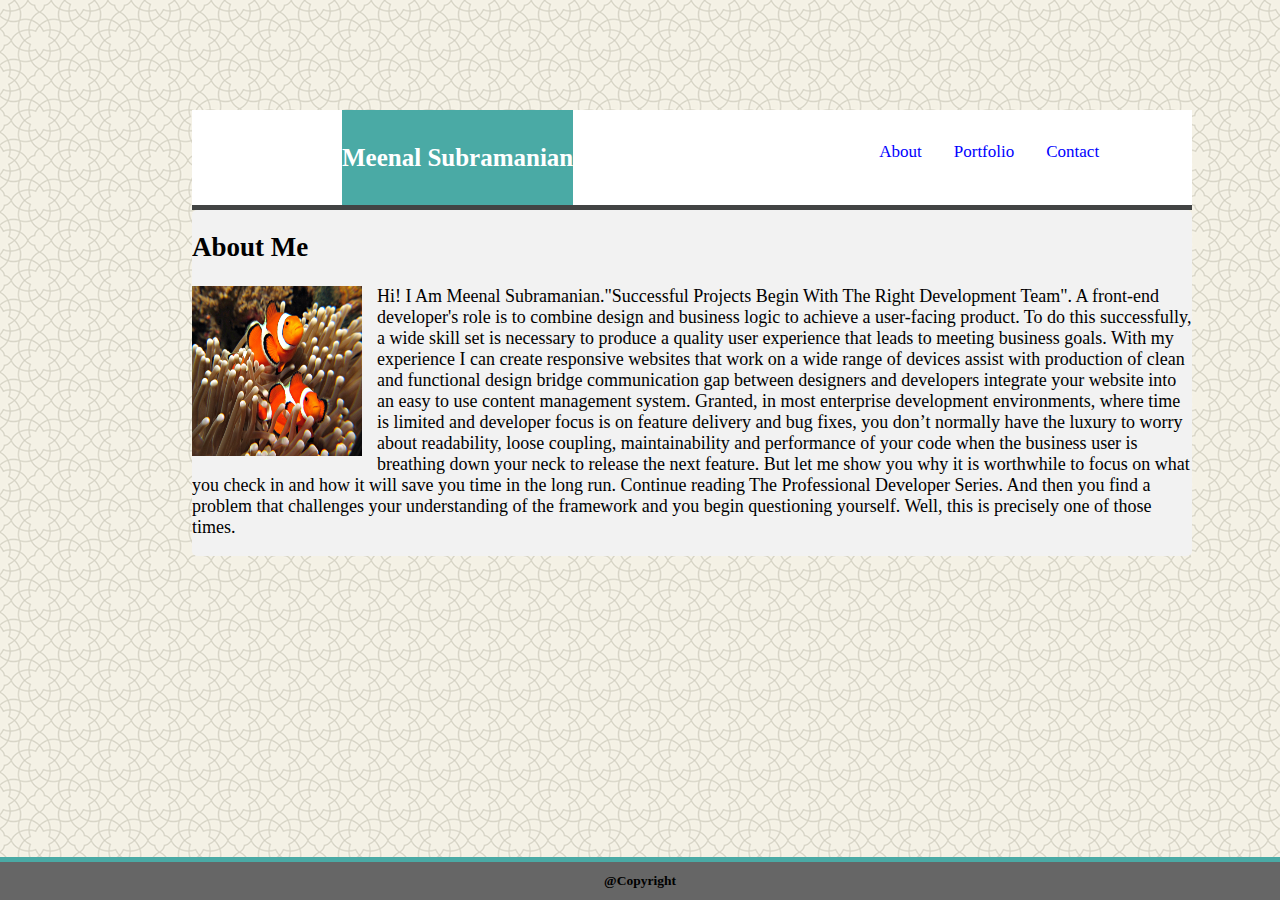
<file: index.html>
<!DOCTYPE html>
<html>
<meta charset="UTF-8">

<head>
    <title>Portfolio</title>
    <link rel="stylesheet" type="text/css" href="assets/css/style4.css">
</head>

<body>

    <div class="header">
        <div class="headername">
            <h1>Meenal Subramanian</h1>
        </div>
        <ul class="headernavitems">
            <li><a href="index.html">About</a></li>
            <li><a href="portfolio.html">Portfolio</a></li>
            <li><a href="contact.html">Contact</a></li>

        </ul>
    </div>
    <div class="container">
        <div class="content">

            <h2>About Me</h2>

            <div>
                <img id="bio-image" src="assets/images/nemo.jpg" alt="Meenal" style="width:170px;height:170px;margin-right:15px;">
                <div class="clearfix">
                    <p>Hi! I Am Meenal Subramanian."Successful Projects Begin With The Right Development Team".
                        A front-end developer's role is to combine design and business logic to achieve a user-facing
                        product.
                        To do this successfully, a wide skill set is necessary to produce a quality user experience
                        that leads to meeting business goals.
                        With my experience I can create responsive websites that work on a wide range of devices assist
                        with production of clean and functional design bridge communication gap between designers and
                        developers integrate your website into an easy to use content management system.
                        Granted, in most enterprise development environments, where time is limited and developer focus
                        is on feature delivery and bug fixes, you don’t normally have the luxury to worry about
                        readability, loose coupling, maintainability and performance of your code when the business
                        user is breathing down your neck to release the next feature. But let me show you why it is
                        worthwhile to focus on what you check in and how it will save you time in the long run.
                        Continue reading The Professional Developer Series.
                        And then you find a problem that challenges your understanding of the framework and you begin
                        questioning yourself. Well, this is precisely one of those times.</p>
                </div>
            </div>
        </div>
    </div>
    
    <div class="footer">
        <h2>@Copyright</h2>
    </div>
</body>
</html>
</file>
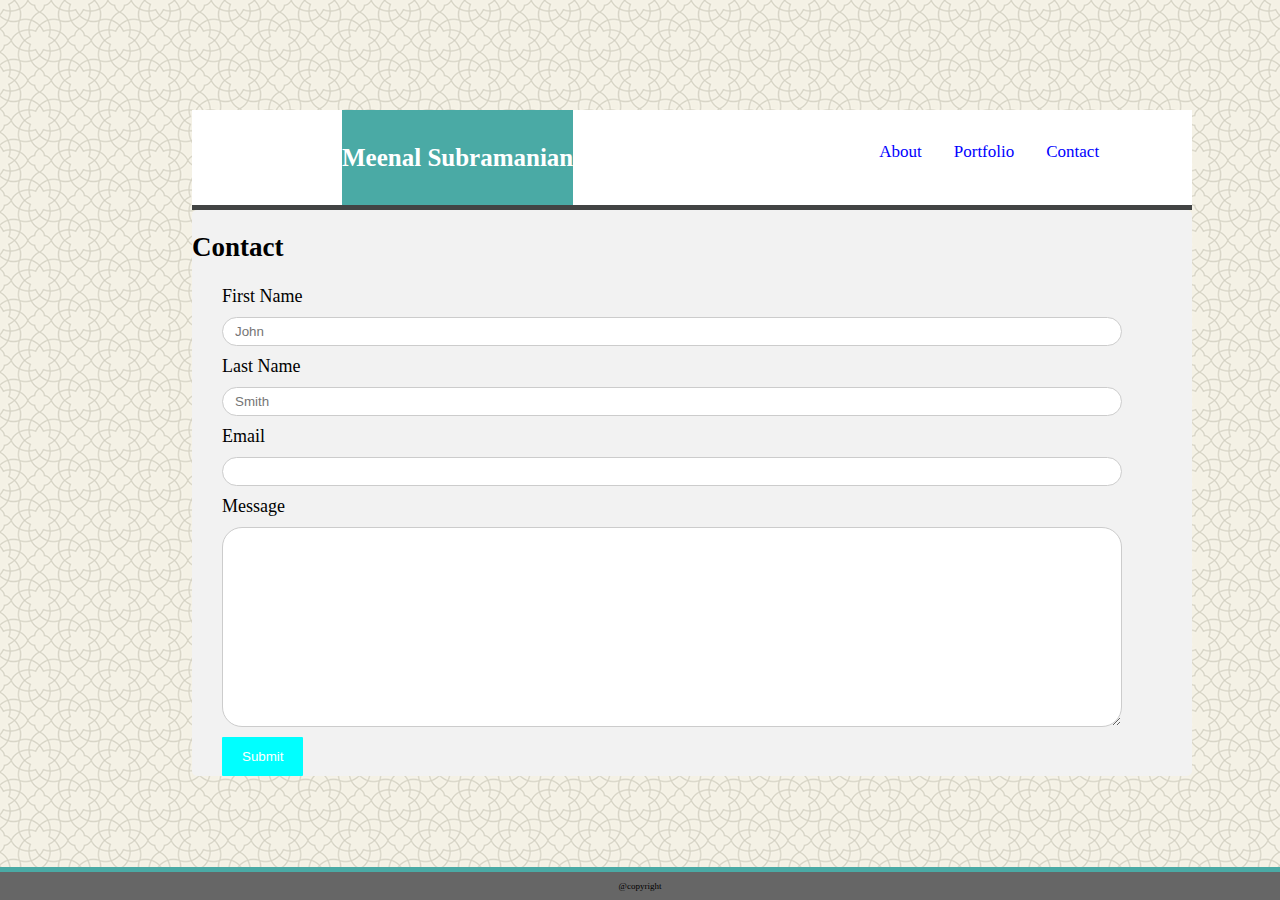
<file: contact.html>
<!DOCTYPE html>
<html>
<meta charset="UTF-8">

<head>
  <title>Forms</title>
  <link rel="stylesheet" type="text/css" href="assets/css/style4.css">
</head>

<body>
  <div class="header">
    <div class="headername">
      <h1>Meenal Subramanian</h1>
    </div>
    <ul class="headernavitems">
      <li><a href="index.html">About</a></li>
      <li><a href="portfolio.html">Portfolio</a></li>
      <li><a href="contact.html">Contact</a></li>
    </ul>
  </div>

  <div class="container">
    <h2>Contact</h2>
    <form action="/action_page.php">
      <label for="fname">First Name</label>
      <input type="text" id="fname" name="firstname" placeholder="John">

      <label for="lname">Last Name</label>
      <input type="text" id="lname" name="lastname" placeholder="Smith">

      <label for="email">Email</label>
      <input type="text" id="email" name="email" placeholder="">

      <label for="message">Message</label>
      <textarea id="message" name="message" placeholder="Write something.." style="height: 200px">
      </textarea>

      <input type="submit" value="Submit">
    </form>
  </div>

  <div class="footer">
    <p>@copyright</p>
  </div>
</body>

</html>
</file>
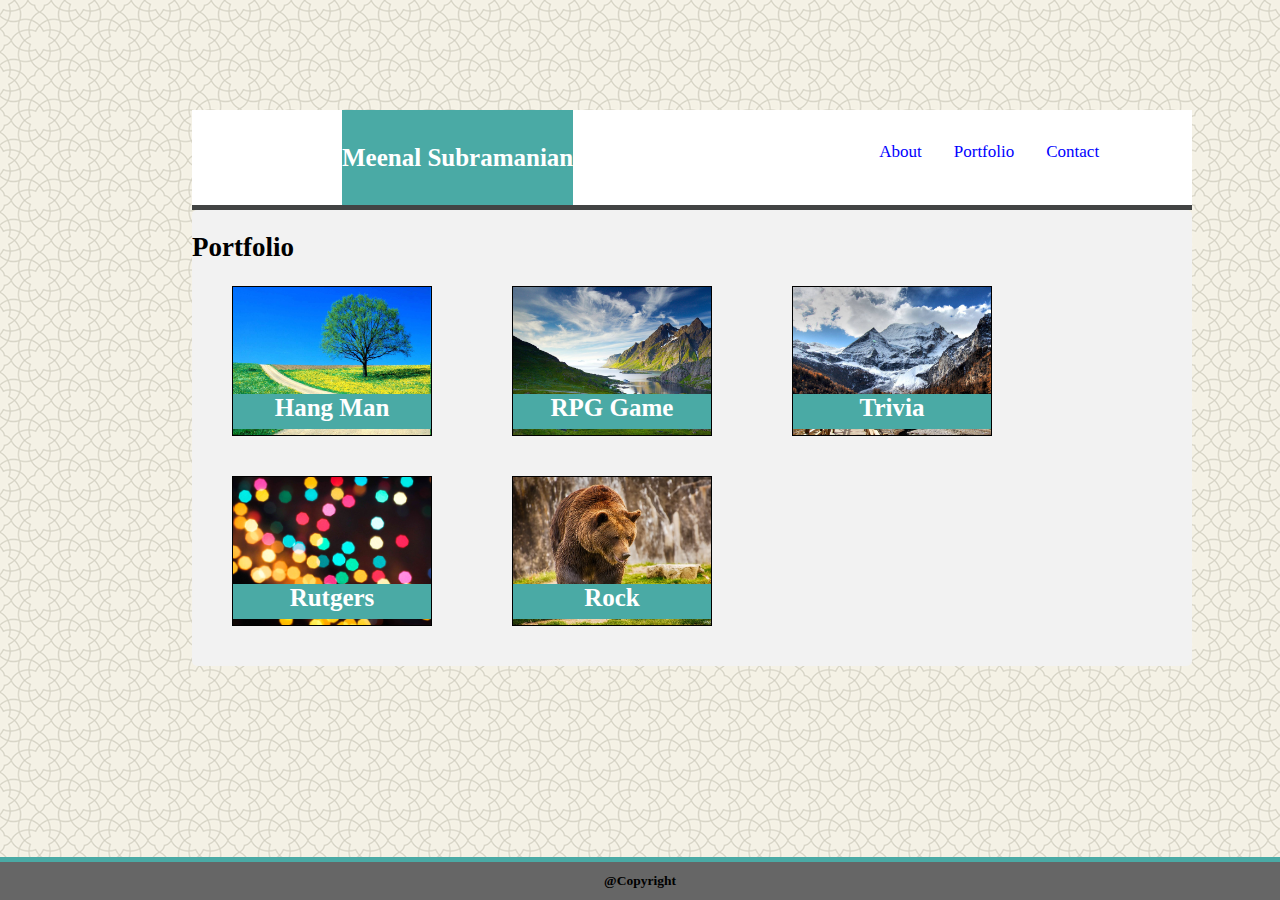
<file: portfolio.html>
<!DOCTYPE html>
<html>
<meta charset="UTF-8">

<head>
  <title>Portfolio</title>
  <link rel="stylesheet" type="text/css" href="assets/css/style4.css">
</head>

<body>
  <div class="header">
    <div class="headername">
      <h1>Meenal Subramanian</h1>
    </div>
    <ul class="headernavitems">
      <li><a href="index.html">About</a></li>
      <li><a href="portfolio.html">Portfolio</a></li>
      <li><a href="contact.html">Contact</a></li>

    </ul>
  </div>

  <div class="container">

    <h2>Portfolio</h2>

    <div class="imgContainer">
      <div class="hangman">
        <div class="linkdiv">
          <a target="_blank" href="https://www.webhangman.com/">
            <h1>Hang Man</h1>
          </a>
        </div>
      </div>
    </div>

    <div class="imgContainer">
      <div class="rpggame">
        <div class="linkdiv">

          <a target="_blank" href="https://armorgames.com/category/rpg-games/">
            <h1>RPG Game</h1>
          </a>
        </div>
      </div>
    </div>

    <div class="imgContainer">
      <div class="trivia">
        <div class="linkdiv">
          <a target="_blank" href="http://lol.disney.com/games/trivia-games/">
            <h1>Trivia</h1>
          </a>
        </div>
      </div>
    </div>

    <div class="imgContainer">
      <div class="rutgers">
        <div class="linkdiv">

          <a target="_blank" href="http://www.rutgersgameday.com/">
            <h1>Rutgers</h1>
          </a>
        </div>
      </div>
    </div>

    <div class="imgContainer">
      <div class="rock">
        <div class="linkdiv">
          <a target="_blank" href="http://www.addictinggames.com/funny-games/rockpaperscissors.jsp">
            <h1>Rock</h1>
          </a>
        </div>
      </div>
    </div>

  </div>

  <div class="footer">
    <h2>@Copyright</h2>
  </div>

</body>

</html>
</file>
<file: assets/css/style4.css>
* {
  box-sizing: border-box;
}

.footer {
  position: fixed;
  left: 0;
  bottom: 0;
  width: 100%;
  text-align: center;
  background-color: #666666;
  font-size: 50%;
  border-top: 5px solid #4aaaa5;
}

.header {
  background-color: white;
  position: static;
  top: 0;
  left: 0;
  border-bottom: 5px solid #424444;
  width: 100%;
  height: 100px;
  display: flex;
}

.headernavitems a {
  position: viewport;
  display: block;
  color: blue;
  text-align: center;
  padding: 14px 16px;
  font-size: 17px;
  visibility: visible;
  text-decoration: none;
}

.headernavitems a:hover {
  position: viewport;
  background-color: gray;
  color: white;
}

.headername{
  position: viewport;
  background-color: #4aaaa5;
  display: inline-block;
  margin-left: 15%;
  margin-right:25%;
  height:100%;
  display:flex;
  align-items: center;
  justify-content: center;
}
.headername h1{
  position: viewport;
  color: white;
}
.headernavitems{
  position: viewport;
  list-style-type: none;
}
.headernavitems li{
  float: left;
}

h1 {
  position: viewport;
  font-size:25px;
  word-break: break-all;
  color: aqua;
}

body {
  position: relative;
  font-family: Georgia, 'Times New Roman', Times, serif;
  font-size: 18px;
  background-color: whitesmoke;
  background-image: url(../images/oriental.png);
  border-color: white;
  margin-left: 15%;
  margin-right:15%;
  margin-top: 100px;
  padding-top: 10px;
  width: 1000px;
}

.container {
  position: viewport;
  border-radius: 5px;
  background-color: #f2f2f2;
  padding: 0;
  overflow: hidden;
}
.imgContainer {
  position: viewport;
  float: left;
}

div.linkdiv{
  position: viewport;
  background-color: #4aaaa5;
  width: 100%;
  height: 35px;
}
.linkdiv a{
  position: viewport;
  text-decoration: none;
}

.linkdiv h1{
  position: viewport;
  color: #fff;
}

div.hangman {
  position: viewport;
  text-align: center;
  height: 150px; 
  width: 200px; 
  border: 1px solid black; 
  background-image: url(../images/mountains.jpg);
  background-size: auto 100%;
  padding-top: 90px;
  margin-bottom: 40px;
  margin-right: 40px;
  margin-left: 40px;
}


div.rpggame {
  position: viewport;
  text-align: center;
  height: 150px;
  width: 200px;
  border: 1px solid black;
  background-image: url(../images/mountains1.jpg);
  background-size: auto 100%;
  padding-top: 90px;
  margin-bottom: 40px;
  margin-left: 40px;
  margin-right: 40px;
}

div.trivia {
  position: viewport;
  text-align: center;
  height: 150px;
  width: 200px;
  border: 1px solid black;
  background-image: url(../images/mountains2.jpg);
  background-size: auto 100%;
  padding-top: 90px;
  margin-bottom:40px;
  margin-left: 40px;
  margin-right: 40px;
}

div.rutgers {
  position: viewport;
  text-align: center;
  height: 150px;
  width: 200px;
  border: 1px solid black;
  background-image: url(../images/lights.jpg);
  background-size: auto 100%;
  padding-top: 90px;
  margin-bottom:40px;
  margin-left: 40px;
  margin-right: 40px;
}

div.rock {
  position: viewport;
  text-align: center;
  height: 150px;
  width: 200px;
  border: 1px solid black;
  background-image: url(../images/bear.jpg);
  background-size: auto 100%;
  padding-top: 90px;
  margin-bottom:40px;
  margin-left: 40px;
  margin-right: 40px;
}

#bio-image {
  position: viewport;
  float: left;
}

input[type=text], textarea {
  position: viewport;
  width: 90%;
  padding: 6px 12px 6px 12px;
  border: 1px solid #ccc;
  border-radius: 20px;
  box-sizing: border-box;
  margin-top: 10px;
  margin-bottom: 10px;
  /* resize: vertical; */
  margin-left: 3%;
  /* margin-right: 10px; */
  display: block;
}

form label{
  position: viewport;
  margin-left: 3%;
}
input[type=submit] {
  position: viewport;
  background-color: aqua;
  color: white;
  padding: 12px 20px;
  border: none;
  border-radius: 1px;
  cursor: pointer;
  margin-left: 3%;
}

input[type=submit]:hover {
  position: viewport;
  background-color: aqua;
}

@media screen and (max-width: 960px) {}

@media screen and (max-width: 768px) {}

@media screen and (max-width: 640px) {
  .header {
    position:fixed;
  }
}
</file>
